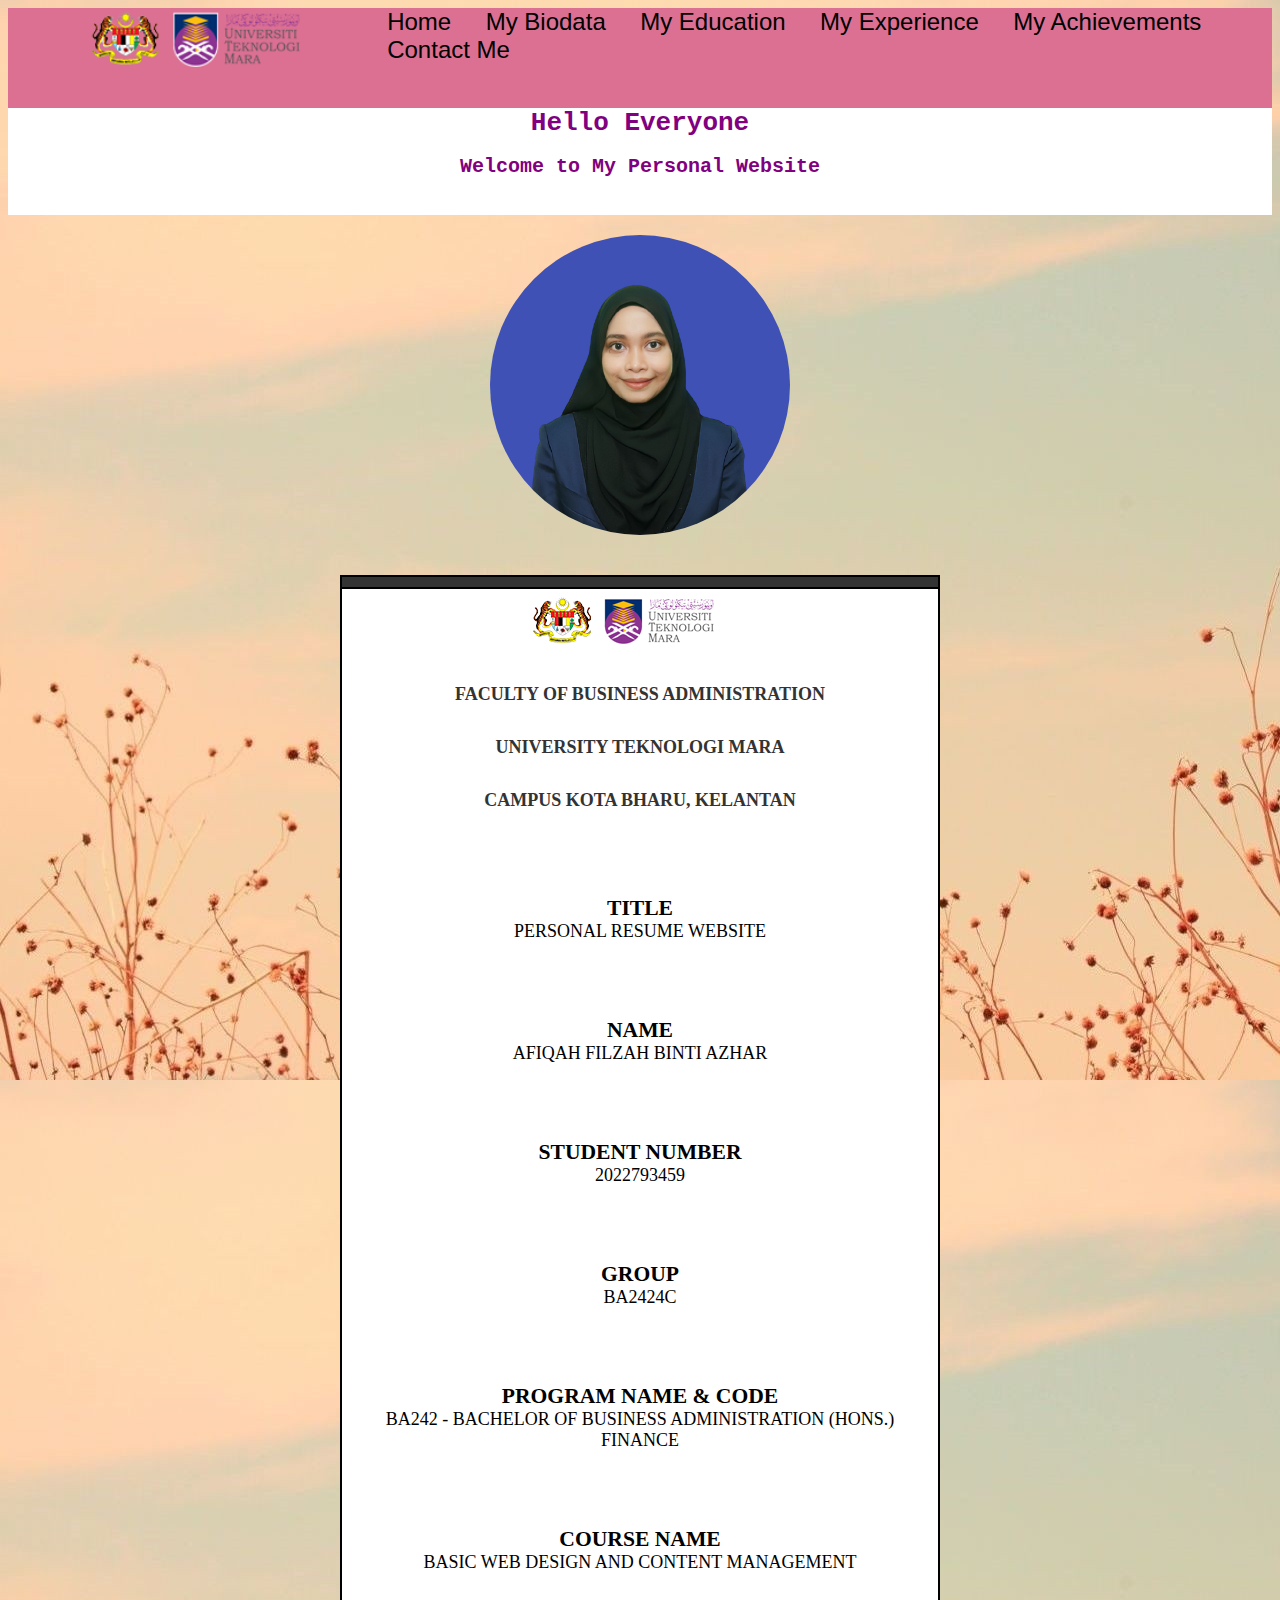
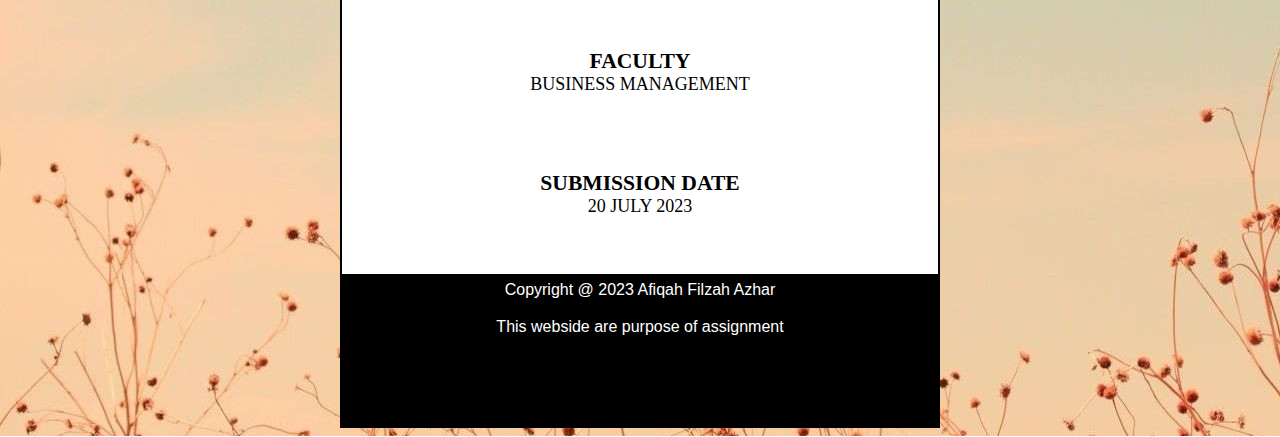
<file: index.html>
<html>
    <head>
        <Title>Welcome to My Personal Website</Title>
        <Title>This is my resume</Title>

        <link rel="stylesheet" type="text/css" href="css/style.css">

    </head>
        
<div class="logo">

<center><img src="images/logoUiTM.png" height="60px"></center>

<body> 

</div>
<div class="menu">
<a href="index.html">Home</a>
<a href="biodata.html">My Biodata</a>
<a href="edu.html">My Education</a>
<a href="exp.html">My Experience</a>
<a href="achievement.html">My Achievements</a>
<a href="contact.html">Contact Me</a>
</div>
<tr> 
    
<html>
<head>
    <title>My Personal Website</title>
    <style>
        body 
        {
            font-family: Arial, Co;
        }

        #header {
            background-color: white;
            color: whitesmoke;
            padding: 20px;
            text-align: center;
        }

        #content 
        {
            margin: 20px;
            text-align: center;
        }

        #profile-pic
        {
            width: 300px;
            height: 300px;
            border-radius: 50%;
            margin-bottom: 20px;
        }
    </style>
</head>
<body>
    <header id="header">
        <h1>Hello Everyone</h1>
        <h2>Welcome to My Personal Website</h2>
    </header>

    <div id="content">
        <img id="profile-pic" src="images/AFIQAH_FILZAH.png" alt="profile pic">
</div>

<html lang="en"><head>

    </head>

    <body background="images/aesthetic-flower.jpg">


    <table width="1000%" align="center" cellspacing="1" cellpadding="0" bgcolor="#383838" border="2">

    

    <!-- 1st ROW START -->


    <tbody><tr>


        <!-- HEADER START -->
    
    
        <td colspan="4" bgcolor="#333333" align="center" cellpadding="1">
        
        
        </td>
    
        <!-- HEADER END -->
    
        </tr>
    
    
        <!-- 1ST ROW END -->
    
    
        <!-- *2ND ROW START -->
    
        <tr align="center">
    
        <!-- *1st content START -->
    
        <td width="80%" height="500px" bgcolor="white">
    
    
        <p></p><center><a href="images/logoUiTM.png"><img src="images/logoUiTM.png"</a></center><p></p>
    
    
        <center><h1><font face="Open Sans" size="4px"color="#333333">FACULTY OF BUSINESS ADMINISTRATION</font></h1></center>
        <center><h1><font face="Open Sans" size="4px"color="#333333">UNIVERSITY TEKNOLOGI MARA</font></h1></center>
        <center><h1><font face="Open Sans" size="4px"color="#333333">CAMPUS KOTA BHARU, KELANTAN</font></h1></center>
        <br>
    
        <center><p hspace="40"><font face="Open Sans" size="4px"color="black"><b><big>TITLE</big></b><br>PERSONAL RESUME WEBSITE</font></p></center>
    
        <br>

        <center><p hspace="40"><font face="Open Sans" size="4px"color="black"><b><big>NAME</big></b><br>AFIQAH FILZAH BINTI AZHAR</font></p></center>
    
        <br>
    
        <center><p><font face="Open Sans" size="4px" color="black"><b><big>STUDENT NUMBER</big></b><br>2022793459</font></p></center>
    
        <br>
    
        <center><p><font face="Open Sans" size="4px" color="black"><b><big>GROUP</big></b><br>BA2424C</font></p></center>
    
        <br>
    
        <center><p><font face="Open Sans" size="4px" color="black"><b><big>PROGRAM NAME & CODE</big></b><br>BA242 - BACHELOR OF BUSINESS ADMINISTRATION (HONS.) FINANCE</font></p></center>
    
            <br>
    
        <center><p><font face="Open Sans" size="4px" color="black"><b><big>COURSE NAME</big></b><br>BASIC WEB DESIGN AND CONTENT MANAGEMENT</font></p></center>
    
            <br>
    
        <center><p><font face="Open Sans" size="4px" color="black"><b><big>FACULTY</big></b><br>BUSINESS MANAGEMENT</font></p></center>
    
            <br>

        <center><p hspace="40"><font face="Open Sans" size="4px"color="black"><b><big>SUBMISSION DATE</big></b><br>20 JULY 2023</font></p></center>
    
            <br>

            </td>
    
            <!-- *1st contest END** -->
    
            </tr>
    
            <!-- *2ND ROW END** -->
    
            <tr>
    
            <!-- *FOOTER START -->
    
            <td colspan="4" bgcolor="black" style="font-size:120% ; text-align:center">
            
            <p align="center" style="color:white"><small> Copyright @ 2023 Afiqah Filzah Azhar</small></p>
    
            <p align="center" style="color:white"><small> This webside are purpose of assignment</small></p>
    
            <br>
    
            Recommended browser Google Chrome. Resolution 1366 x 768.<br>All Right Reserved</small></p>
            </div>
    
            </td>
    
            </tr>
    
            <!--***FOOTER END**** -->
    
            </tbody></table>
</file>
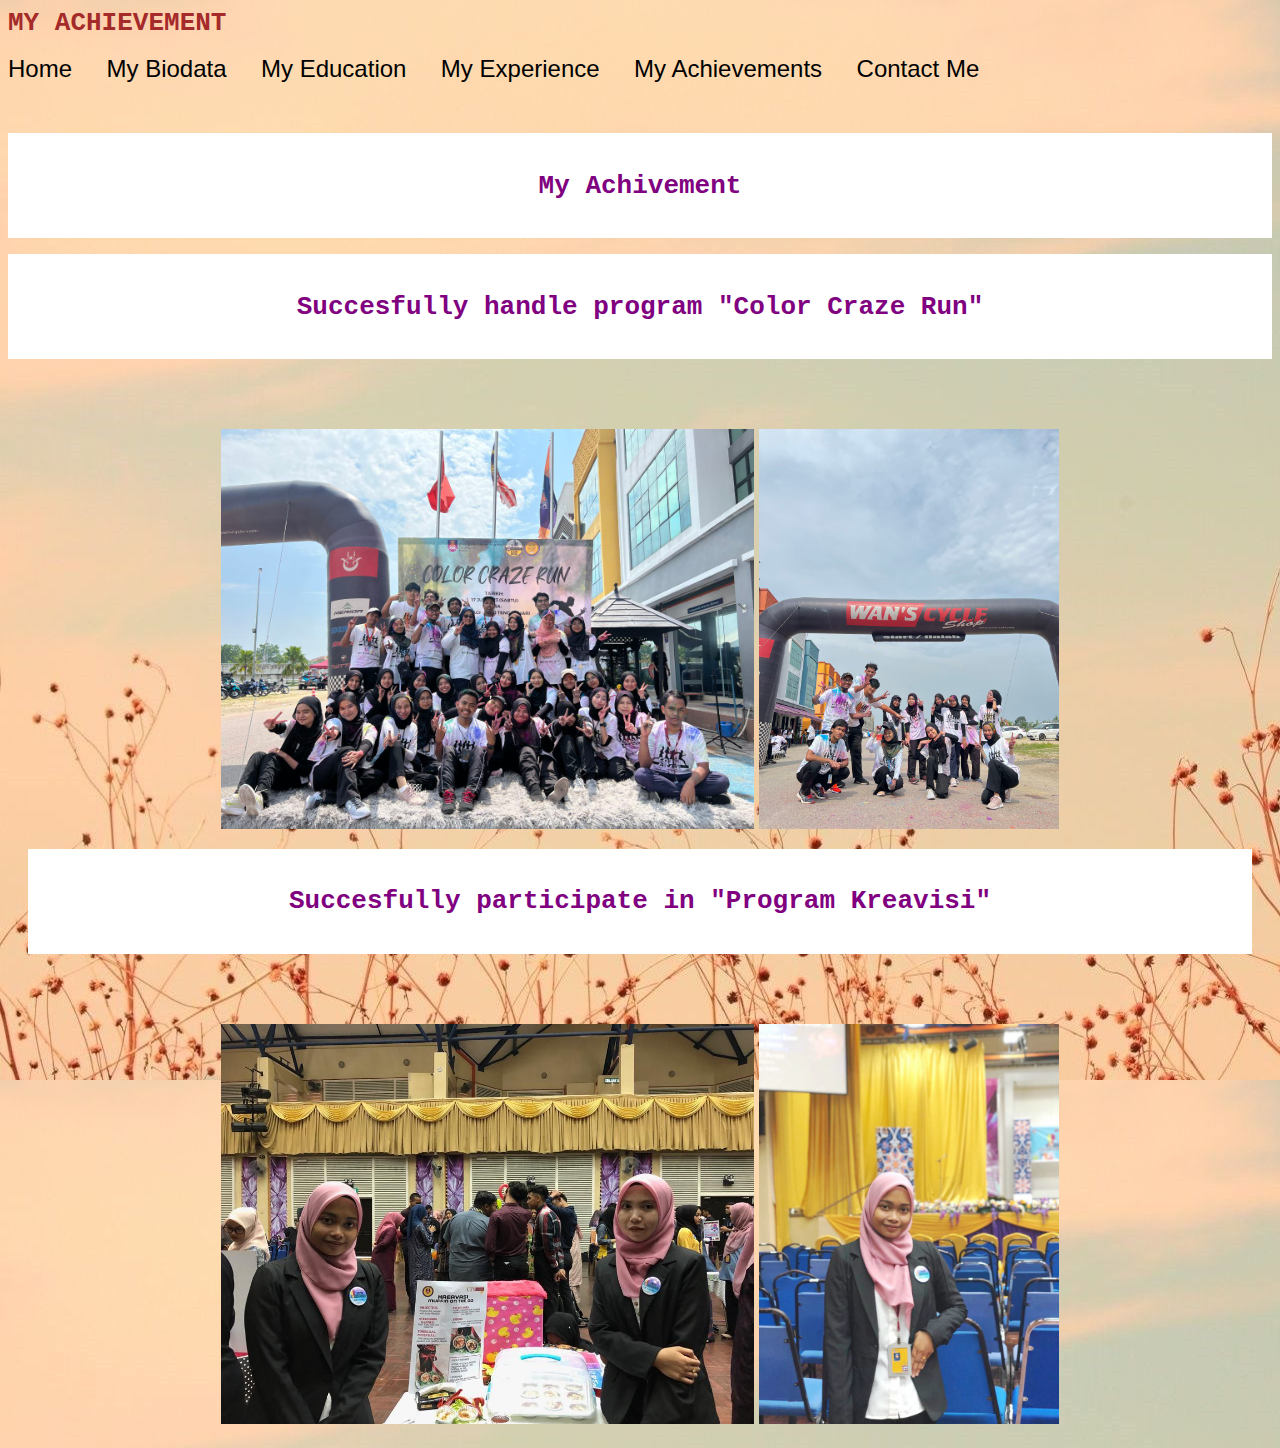
<file: achievement.html>
<html>
    <head>
        <title>MY Achievement</title>
    
        <link rel="stylesheet" type="text/css" href="css/style.css">
        <style>
        body {background-color:bisque}

    </style>
    </head>
<body>
<h1 style="color:brown;">MY ACHIEVEMENT</h1>

<a href="index.html">Home</a>
<a href="biodata.html">My Biodata</a>
<a href="edu.html">My Education</a>
<a href="exp.html">My Experience</a>
<a href="achievement.html">My Achievements</a>
<a href="contact.html">Contact Me</a>
</html>

<html lang="en"><head>

</head>

<body background="images/aesthetic-flower.jpg">
<div align="center" style="padding-top: 50px;">

        <html>
            <head>
                <title>My Personal Website</title>
                <style>
                    body
                    {
                        font-family: Arial, Co;
                    }

                    #header {
                        background-color: white;
                        color: whitesmoke;
                        padding: 20px;
                        text-align: center;
                    }

                    #content
                    {
                        margin: 20px;
                        text-align: center;
                    }

                    #profile-pic
                    {
                        width: 300px;
                        height: 300px;
                        border-radius: 50%;
                        margin-bottom: 20px;
                    }
                </style>
            </head>
            <body>
                <header id="header">
                    <h1>My Achivement</h1>
                    <h2></h2>
                </header>

                <p></p>

                <header id="header">
                    <h1>Succesfully handle program "Color Craze Run"</h1>
                </header>
                
                <div id="content">
                    <div align="center" style="padding-top: 50px;">
                    <img src="images/colorcrazerun.jpg"height="400px"> <img src="images/colorcrazerun2.jpg"height="400px">

                </div>

                <p></p>

                <header id="header">
                    <h1>Succesfully participate in "Program Kreavisi"</h1>
                    </header>

                <div id="content">
                    <div align="center" style="padding-top: 50px;">
                    <img src="images/muffin 1.jpg"height="400px"> <img src="images/muffin 2.jpg"height="400px">
                
                </div>

</html>
</file>
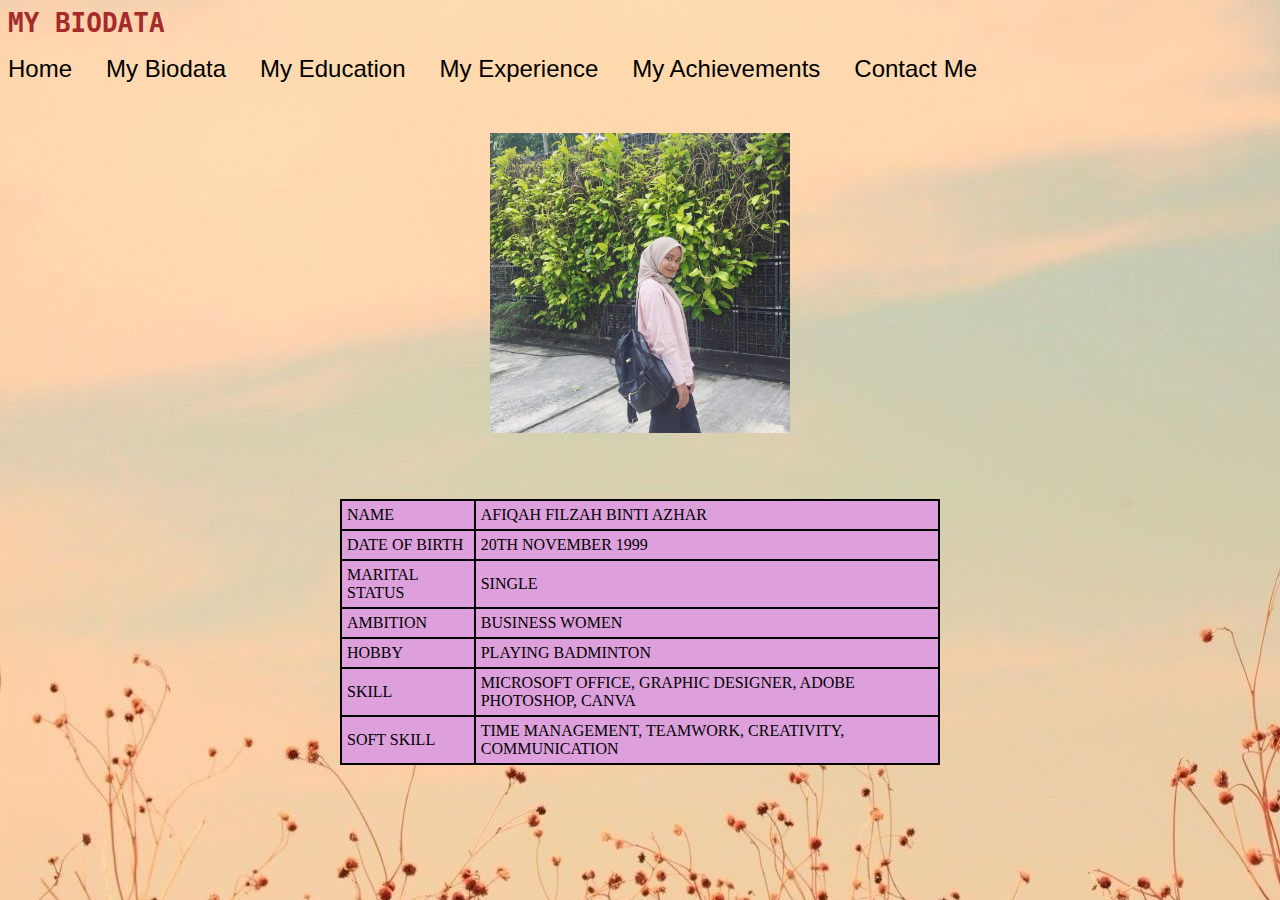
<file: biodata.html>
<html>
<head>
    <title>MY BIODATA</title>
    
    <link rel="stylesheet" type="text/css" href="css/style.css">
    <style>
    body {background-color:bisque}

</style>
</head>
<body>
<h1 style="color:brown;">MY BIODATA</h1>

<a href="index.html">Home</a>
<a href="biodata.html">My Biodata</a>
<a href="edu.html">My Education</a>
<a href="exp.html">My Experience</a>
<a href="achievement.html">My Achievements</a>
<a href="contact.html">Contact Me</a>

<html lang="en"><head>

</head>

<body background="images/aesthetic-flower.jpg">
<div align="center" style="padding-top: 50px;">

    <div id="content">
        <img src="images/iqahfilzah.jpg"height="300px">
    </div>
    <p>
    </p>
    <p></p>
    <div align="center" style="padding-top: 50px;"></div>
        <table>
            <tr>
                <td>NAME</td>
                <td>AFIQAH FILZAH BINTI AZHAR</td>
            </tr>
            <tr>
                <td>DATE OF BIRTH</td>
                <td>20TH NOVEMBER 1999</td>
            </tr>
            <tr>
                <td>MARITAL STATUS</td>
                <td>SINGLE</td>
            </tr>
            <tr>
                <td>AMBITION</td>
                <td>BUSINESS WOMEN</td>
            </tr>
            <tr>
                <td>HOBBY</td>
                <td>PLAYING BADMINTON</td>
            </tr>
            <tr>
                <td>SKILL</td>
                <td>MICROSOFT OFFICE, GRAPHIC DESIGNER, ADOBE PHOTOSHOP, CANVA</td>
            </tr>
            <tr>
                <td>SOFT SKILL</td>
                <td>TIME MANAGEMENT, TEAMWORK, CREATIVITY, COMMUNICATION</td>
            </tr>
        </table>
</div>
</body>

</html>
</body>
</file>
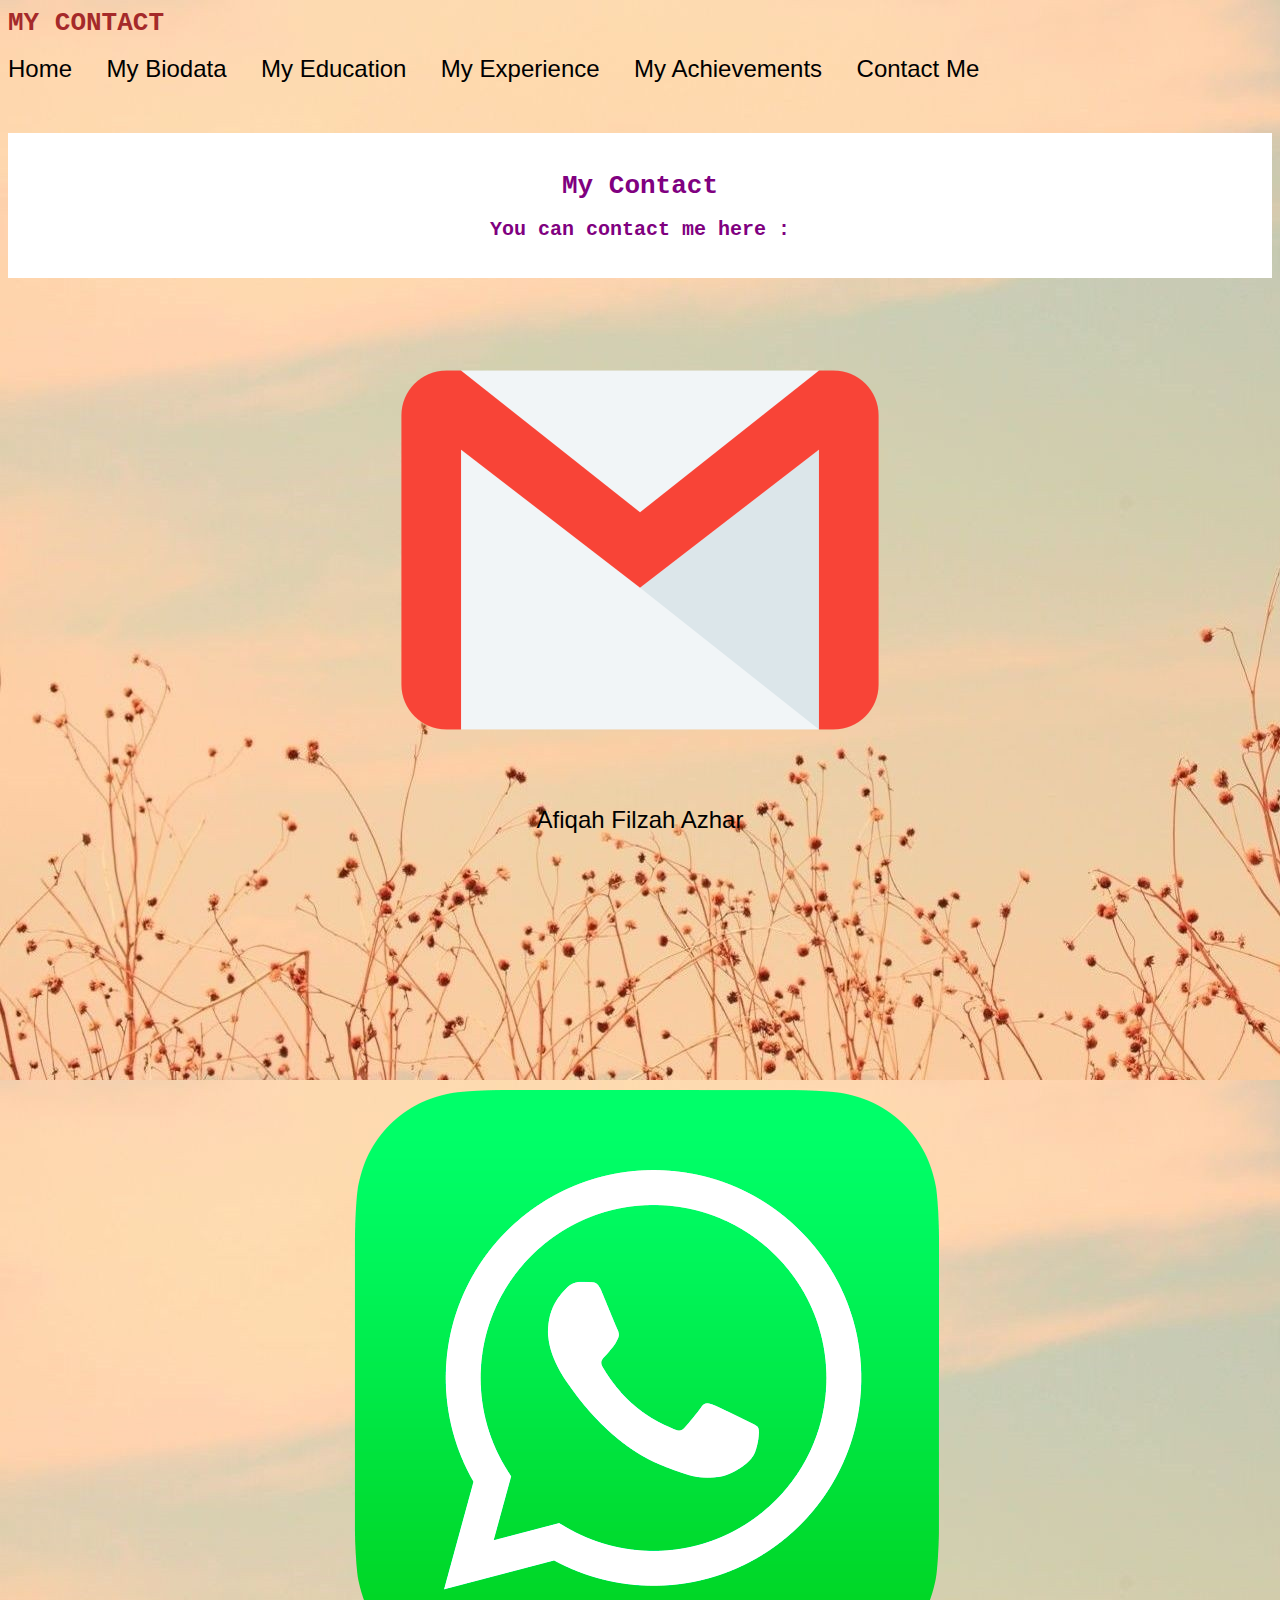
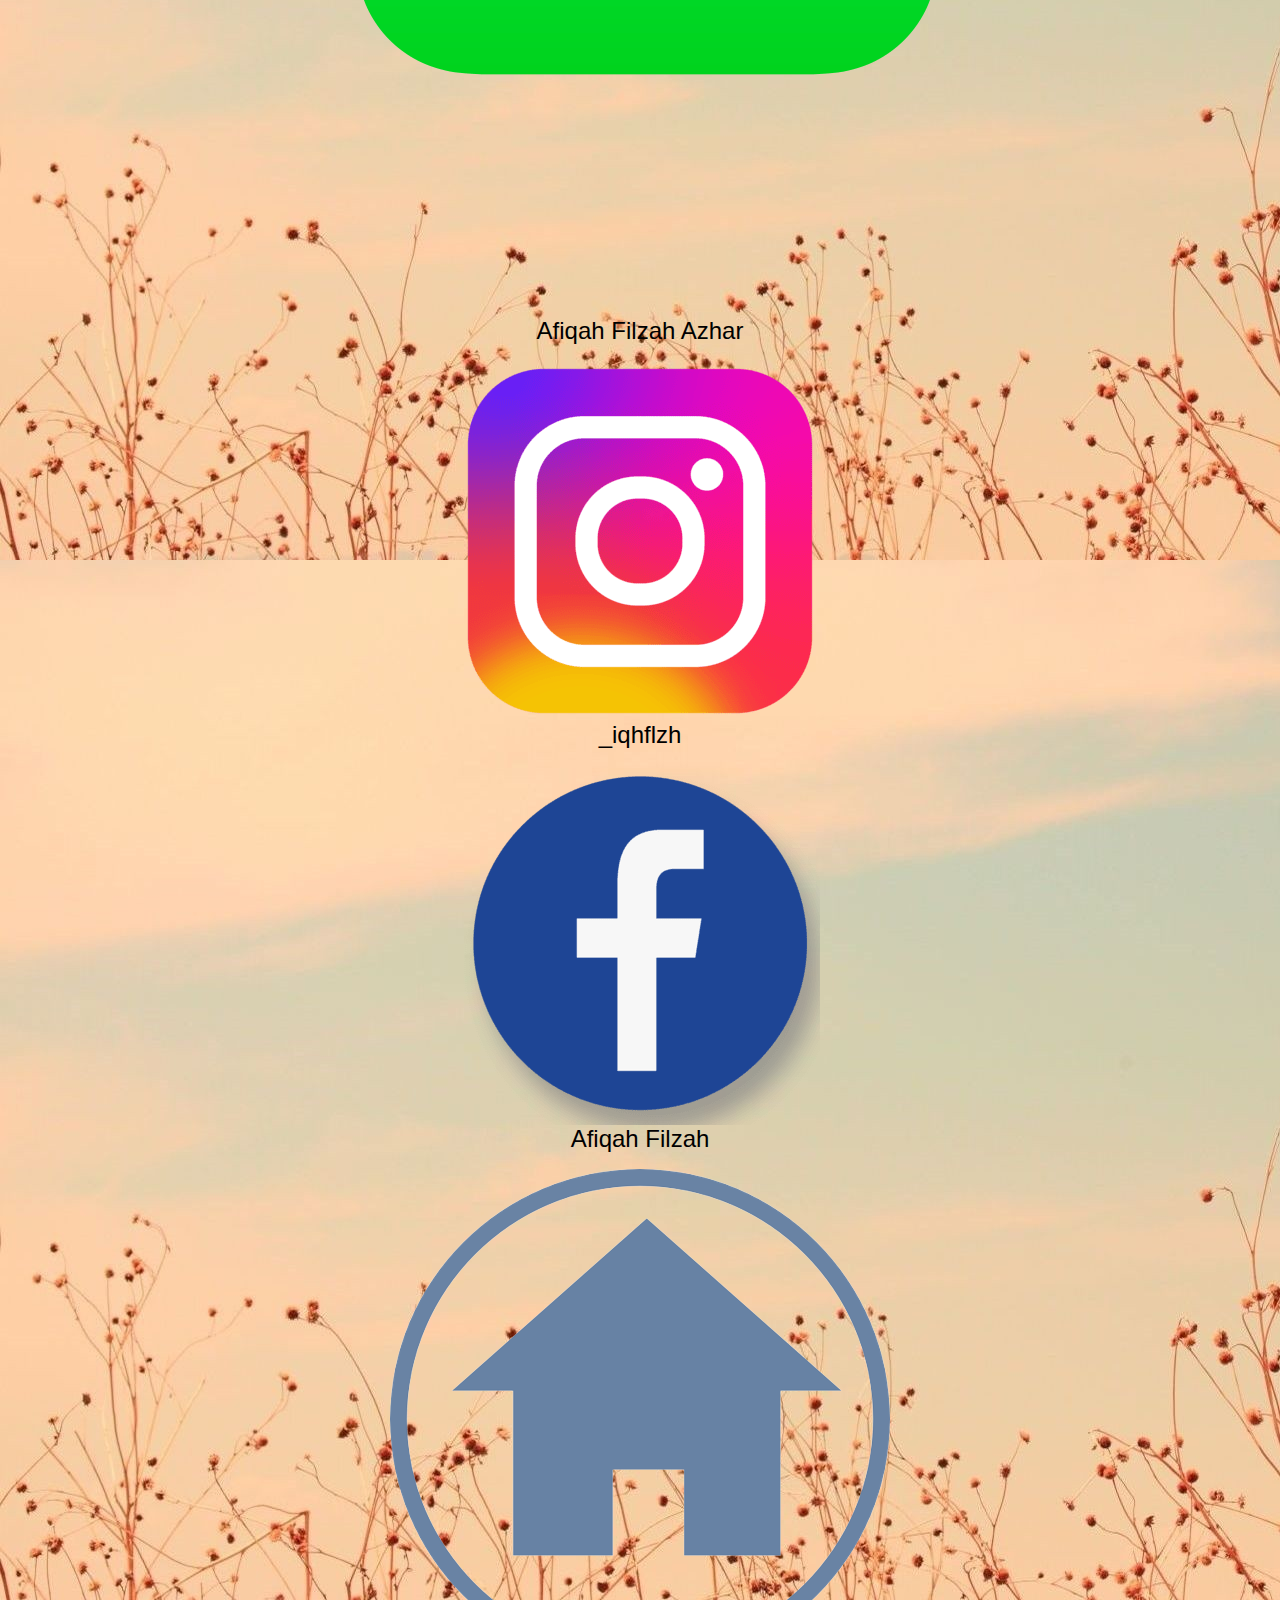
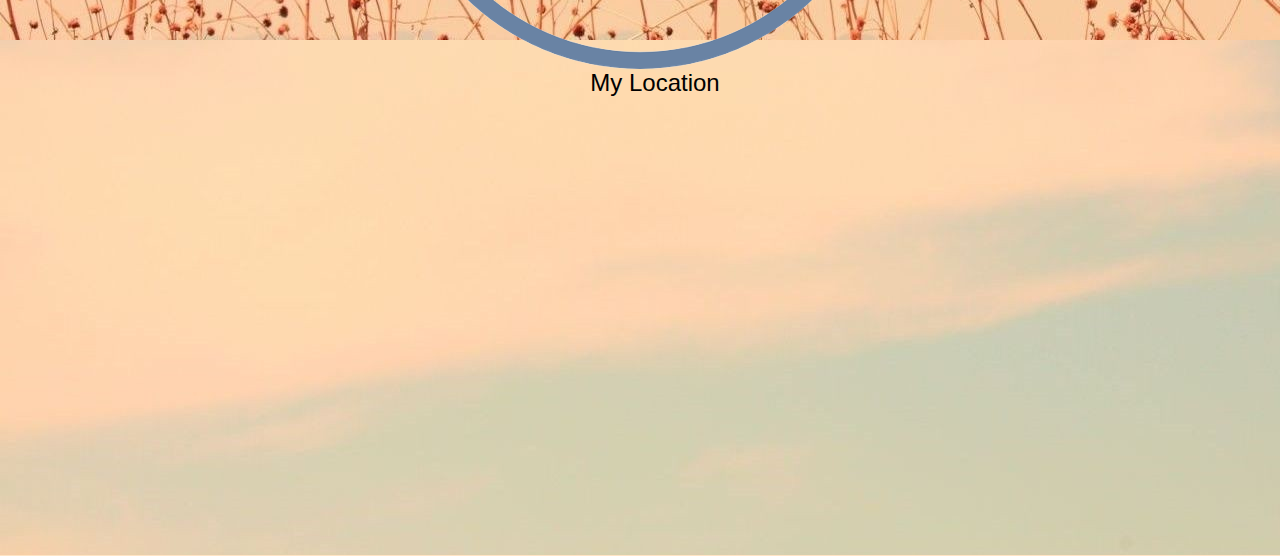
<file: contact.html>
<html>
    <head>
        <title>MY CONTACT</title>
    
        <link rel="stylesheet" type="text/css" href="css/style.css">
        <style>
        body {background-color:bisque}

    </style>
    </head>
<body>
<h1 style="color:brown;">MY CONTACT</h1>

<a href="index.html">Home</a>
<a href="biodata.html">My Biodata</a>
<a href="edu.html">My Education</a>
<a href="exp.html">My Experience</a>
<a href="achievement.html">My Achievements</a>
<a href="contact.html">Contact Me</a>
</html>

<html lang="en"><head>

</head>

<body background="images/aesthetic-flower.jpg">
<div align="center" style="padding-top: 50px;">




<html>
<head>
     <title>My Contact</title>
     <style>
        body
        {
            font-family:arial, Co;
        }

        #header
        {
            background-color: white;
            color: whitesmoke;
            padding: 20px;
            text-align: center;
        }

        #content
        {
            margin: 20px;
            text-align: center;
        }

        #profile-pic
        {
            width: 3000px;
            height: 300px;
            border-radius: 50%;
            margin-bottom: 20px;
        }
    </style>
</head>
<body>
    <header id="header">
        <h1>My Contact</h1>
        <h2>You can contact me here :</h2>
    </header>


    <p></p>


    <div align="center"</div>
        <img src="images/logo email.png">
        <tr>
            <div id="center">
            <a href="iqahfilzah23@gmail.com"></a>
            <a href="iqahfilzah23@gmail.com">Afiqah Filzah Azhar</a>

    <p></p>

    <div align="center"</div>
    <img src="images/logo ws.png">
    <tr>
        <div id="center">
        <a href="http://www.wassap.my/0138563652"></a>
        <a href="http://www.wassap.my/0138563652">Afiqah Filzah Azhar</a>

    <p></p>

        <div align="center"</div>
        <img src="images/ig.png">
        <tr>
            <div id="center">
            <a href="https://instagram.com/_iqhflzh?igshid=MzRlODBiNWFlZA=="></a>
            <a href="https://instagram.com/_iqhflzh?igshid=MzRlODBiNWFlZA==">_iqhflzh</a>

    <p></p>

        <div align="center"</div>
        <img src="images/facebook.png">
        <tr>
            <div id="center">
            <a href="https://www.facebook.com/afiqah.filzah.1?mibextid=ZbWKwL"></a>
            <a href="https://www.facebook.com/afiqah.filzah.1?mibextid=ZbWKwL">Afiqah Filzah</a>

    <p></p>
    <p></p>
    
    <div align="center"</div>
        <img src="images/home-3-1.png">
        <tr>
            <div id="center">
            <a href="https://goo.gl/maps/VcVvs2FDXxpyGMZ49"></a>
            <a href="https://goo.gl/maps/VcVvs2FDXxpyGMZ49"></a><a>My Location</a>

<div>
    <div align="center"</div>
        <iframe src="https://www.google.com/maps/embed?pb=!1m18!1m12!1m3!1d127030.28813410494!2d102.15333304811516!3d5.756749743313484!2m3!1f0!2f0!3f0!3m2!1i1024!2i768!4f13.1!3m3!1m2!1s0x31b6852c6c80c0ad%3A0xc9788ec825ef9f97!2sMachang%2C%20Kelantan!5e0!3m2!1sen!2smy!4v1689761515762!5m2!1sen!2smy" width="600" height="450" style="border:0;" allowfullscreen="" loading="lazy" referrerpolicy="no-referrer-when-downgrade"></iframe>
</div>
       
</body>

</html>
</file>
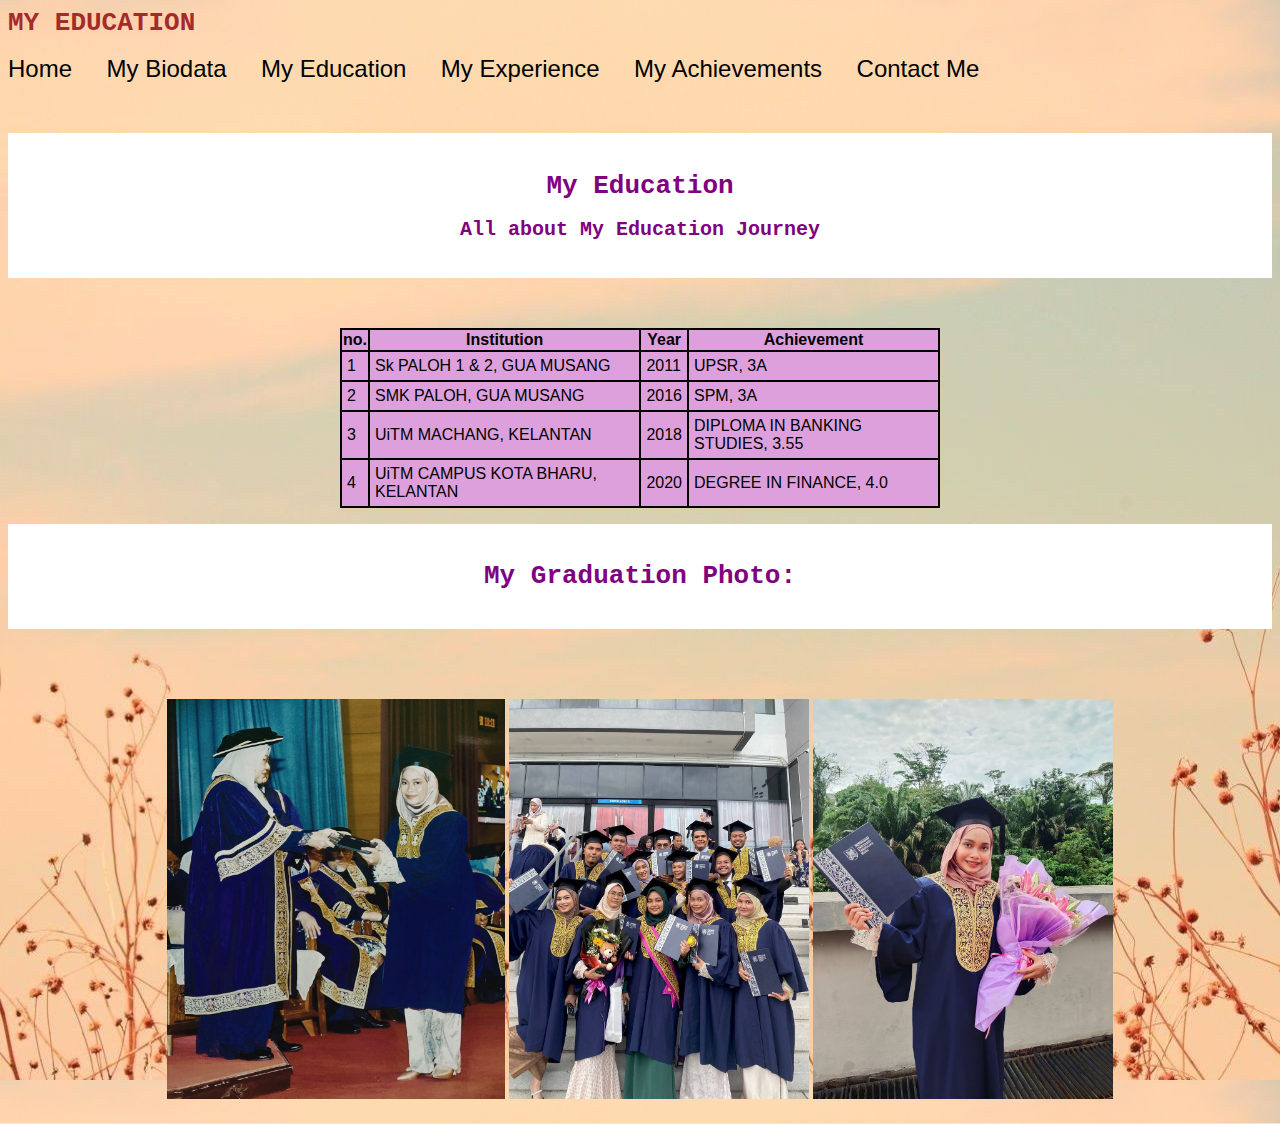
<file: edu.html>
<html>
    <head>
        <title>MY EDUCATION</title>
    
        <link rel="stylesheet" type="text/css" href="css/style.css">
        <style>
        body {background-color:bisque}

    </style>
    </head>
<body>
<h1 style="color:brown;">MY EDUCATION</h1>

<a href="index.html">Home</a>
<a href="biodata.html">My Biodata</a>
<a href="edu.html">My Education</a>
<a href="exp.html">My Experience</a>
<a href="achievement.html">My Achievements</a>
<a href="contact.html">Contact Me</a>
</html>

<html lang="en"><head>

</head>

<body background="images/aesthetic-flower.jpg">
<div align="center" style="padding-top: 50px;">

        <html>
            <head>
                <title>My Personal Website</title>
                <style>
                    body
                    {
                        font-family: Arial, Co;
                    }

                    #header {
                        background-color: white;
                        color: whitesmoke;
                        padding: 20px;
                        text-align: center;
                    }

                    #content
                    {
                        margin: 20px;
                        text-align: center;
                    }

                    #profile-pic
                    {
                        width: 300px;
                        height: 300px;
                        border-radius: 50%;
                        margin-bottom: 20px;
                    }
                </style>
            </head>
            <body>
                <header id="header">
                    <h1>My Education</h1>
                    <h2>All about My Education Journey</h2>
                </header>



<div align="center" style="padding-top: 50px;">

<table>
    <tr>
        <th>no.</th>
        <th>Institution</th>
        <th>Year</th>
        <th>Achievement</th>
    </tr>
    <tr>
        <td>1</td>
        <td>Sk PALOH 1 & 2, GUA MUSANG</td>
        <td>2011</td>
        <td>UPSR, 3A</td>
    </tr>
    <tr>
        <td>2</td>
        <td>SMK PALOH, GUA MUSANG</td>
        <td>2016</td>
        <td>SPM, 3A</td>

    </tr>
    <tr>
        <td>3</td>
        <td>UiTM MACHANG, KELANTAN</td>
        <td>2018</td>
        <td>DIPLOMA IN BANKING STUDIES, 3.55</td>
    </tr>
    <tr>
        <td>4</td>
        <td>UiTM CAMPUS KOTA BHARU, KELANTAN</td>
        <td>2020</td>
        <td>DEGREE IN FINANCE, 4.0</td>
    </tr>
</table>
<P></P>
<P></P>

</div>

<header id="header">
    <h1>My Graduation Photo:</h1>
</header>

<div id="content">
    <div align="center" style="padding-top: 50px;">
    <img src="images/graduantion_1.jpg"height="400px"> <img src="images/graduantion_2.jpg"height="400px"> <img src="images/graduantion_3.jpg"height="400px">

</div>


</html>
</file>
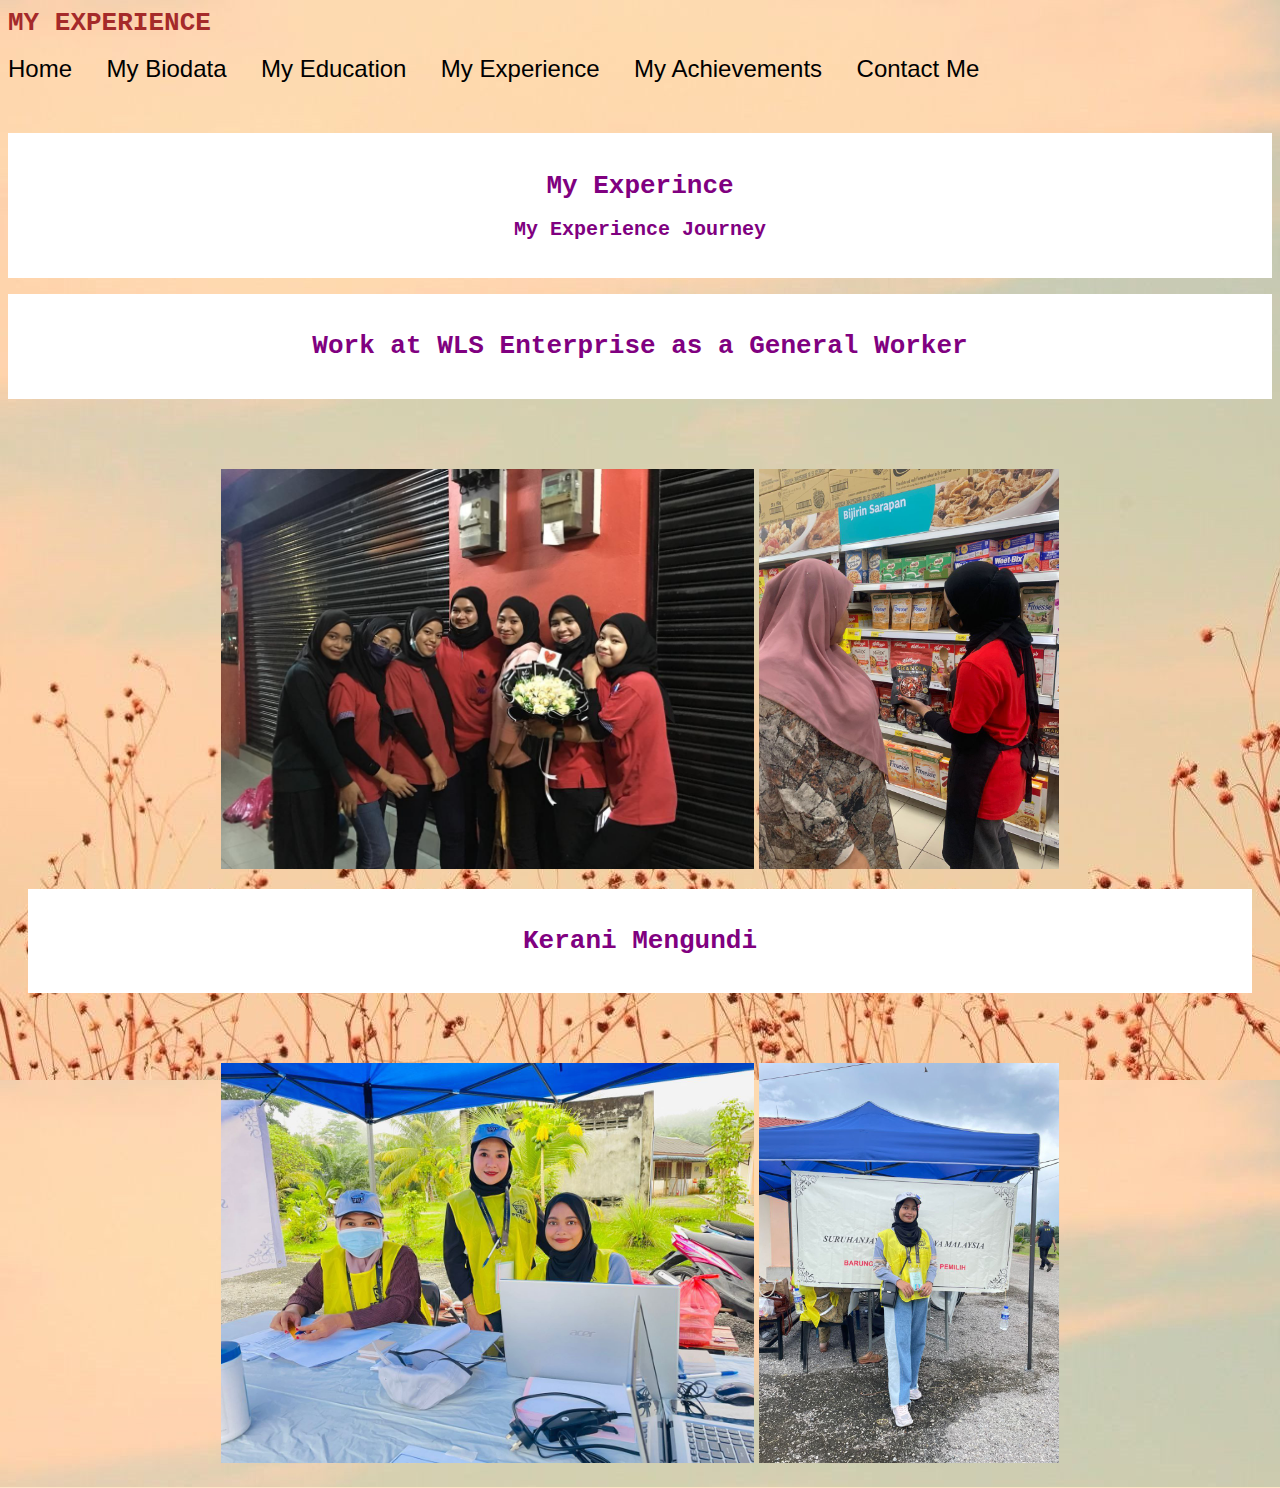
<file: exp.html>
<html>
    <head>
        <title>MY Experience</title>
    
        <link rel="stylesheet" type="text/css" href="css/style.css">
        <style>
        body {background-color:bisque}

    </style>
    </head>
<body>
<h1 style="color:brown;">MY EXPERIENCE</h1>

<a href="index.html">Home</a>
<a href="biodata.html">My Biodata</a>
<a href="edu.html">My Education</a>
<a href="exp.html">My Experience</a>
<a href="achievement.html">My Achievements</a>
<a href="contact.html">Contact Me</a>
</html>

<html lang="en"><head>

</head>

<body background="images/aesthetic-flower.jpg">
<div align="center" style="padding-top: 50px;">

        <html>
            <head>
                <title>My Personal Website</title>
                <style>
                    body
                    {
                        font-family: Arial, Co;
                    }

                    #header {
                        background-color: white;
                        color: whitesmoke;
                        padding: 20px;
                        text-align: center;
                    }

                    #content
                    {
                        margin: 20px;
                        text-align: center;
                    }

                    #profile-pic
                    {
                        width: 300px;
                        height: 300px;
                        border-radius: 50%;
                        margin-bottom: 20px;
                    }
                </style>
            </head>
            <body>
                <header id="header">
                    <h1>My Experince</h1>
                    <h2>My Experience Journey</h2>
                </header>

                <p></p>

                <header id="header">
                    <h1>Work at WLS Enterprise as a General Worker</h1>
                </header>
                
                <div id="content">
                    <div align="center" style="padding-top: 50px;">
                    <img src="images/kerja_WLS.jpg"height="400px"> <img src="images/kerja_promoter.jpg"height="400px">

                </div>

                <p></p>

                <header id="header">
                    <h1>Kerani Mengundi</h1>
                    </header>

                <div id="content">
                    <div align="center" style="padding-top: 50px;">
                    <img src="images/kerani2.jpg"height="400px"> <img src="images/kerani_mengundi.jpg"height="400px">
                
                </div>

</html>
</file>
<file: css/style.css>
h1
{color:purple;
    font: size 17pt;
    font-family:monospace;
}

h2
{color:purple;
    font-size: 15pt;
    font-family: monospace}


a
        {
            font-size:18pt;
            padding-right: 30px;
            font-family:arial;
            text-decoration:none;
            color:black

        }
        a:hover
            {
                font-size: 25pt;
                font-family: Impact;
                color :black;
                background-color:rgb(240, 116, 141);
            }

.logo
        {
            width:30%;
            height:100px;
            background-color: palevioletred;
            float:left;
        
        }

.menu
        {
            width:70%;
            height:100px;
            background-color: palevioletred;
            float:left;

        }

.slider
{
    width:100%;
    height:500px;
    background-color: darkmagenta;
    float:left;
}

.box1
{
    width:25%;
    height: 250px;
    background-color: hotpink;
    float:left;
}

.box2
{
    width:25%;
    height: 250px;
    background-color: plum;
    float:left;
}

.box3
{
    width:25%;
    height: 250px;
    background-color:darkmagenta;
    float:left; 
}

.box4
{
    width:25%;
    height: 250px;
    background-color: hotpink;
    float:left; 
}

.section1
{
    width:25%;
    height: 250px;
    background-color: peachpuff;
    float:left; 
}

.section2
{
    width:25%;
    height: 250px;
    background-color: palevioletred;
    float:left; 
}

.footer
{
    width:25%;
    height: 250px;
    background-color: plum;
    float:left; 
}

table, tr,td, th
{
    border: 2px solid black;
    border-collapse: collapse;

}

table
{
    width: 600px;

}

tr
{
    background-color: plum;

}

td
{
    padding: 5px;
    
}
</file>
